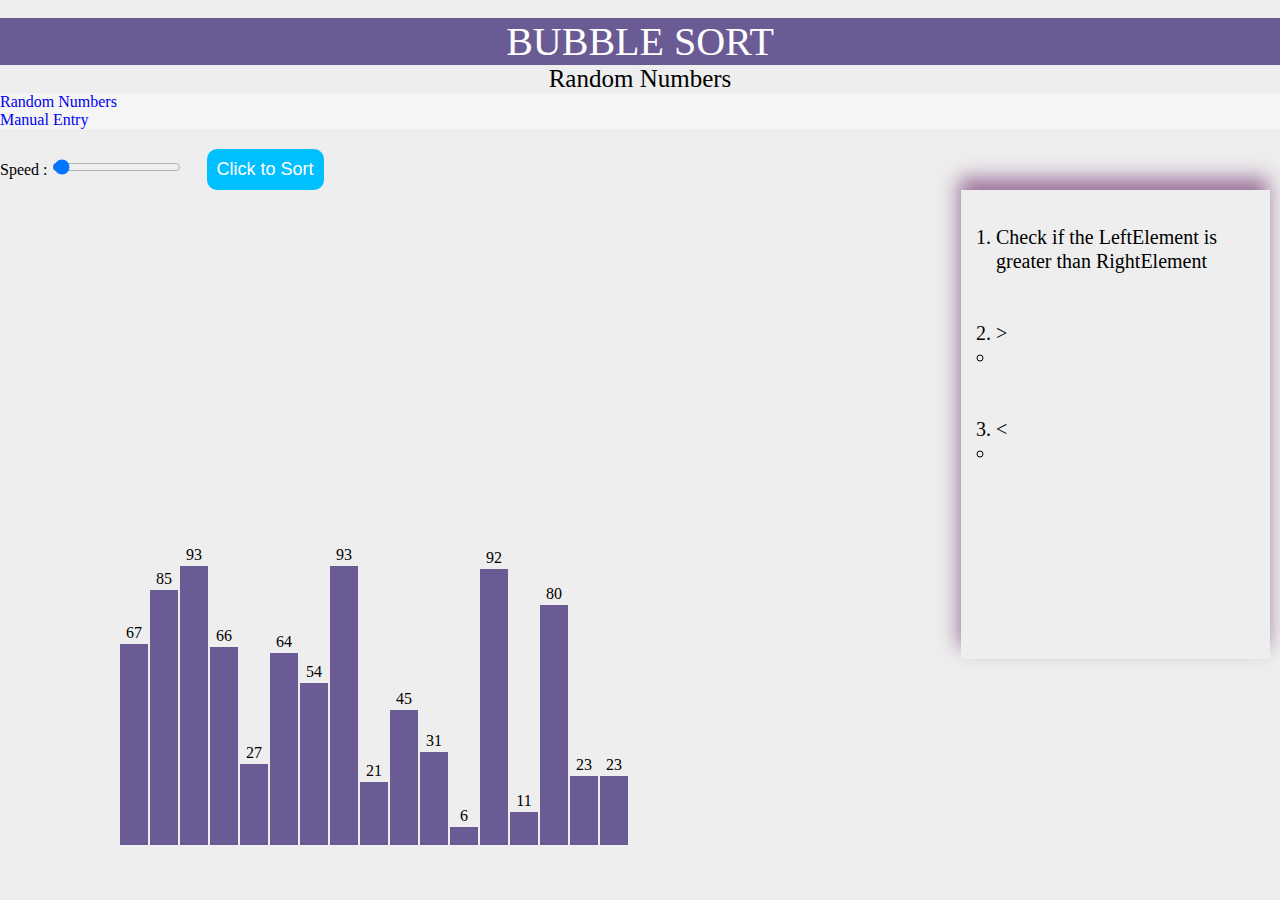
<file: index.html>
<!DOCTYPE html>
<html lang="en">

<head>
	<meta charset="UTF-8" />
	<meta name="viewport" content=
		"width=device-width, initial-scale=1.0" />
	<link rel="stylesheet" href="css/style.css" />
<script src="https://cdnjs.cloudflare.com/ajax/libs/jquery/3.6.0/jquery.min.js"></script>
   

</style>
</head>

<body>
	<br />
	<p class="header">Bubble Sort</p>
	<p class="sub">Random Numbers</p>
	<div class="choose">
		<ul>
      <li><a href="index.html">Random Numbers</a></li>
			<li><a href="index_rand.html">Manual Entry</a></li>
		</ul>
	</div>
  <div class="ele">
		<div class="slide"><label for="delay">Speed</label> : <input id="delay" type="range" name="delay"
			min="0" max="1000" value="25" oninput="setup()" onchange="setup()">
		<span id="d"></span></div>
		<button id="btn">Click to Sort</button>
	</div>
	<div id="array"></div>
  <div class="text_content">
    <div class="f_text">
      <p id="code"></p>
    </div>
    <div class="flow">
      <ol>
        <li> <p id="code1">Check if the LeftElement is greater than RightElement</p></li>
        <br>
        <br>
        <li> <p id="code3">></p>
          <ul>
            <li><p id="code2_1"> </p></li>
          </ul>
        </li>
        <br>
        <br>
        <li><p id="code4"><</p>
          <ul>
            <li><p id="code4_1"> </p></li>
          </ul>
        <br>
      </ol>
    </div>
  </div>
	<script src="js/script.js"></script>
  <script>
    function openNav() {
      document.getElementById("actions-hide").style.width = "250px";
      document.getElementById("actions").style.marginLeft = "250px";
    }
    
    function closeNav() {
      document.getElementById("actions-hide").style.width = "0";
      document.getElementById("actions").style.marginLeft= "0";
    }
    </script>
</body>

</html>
</file>
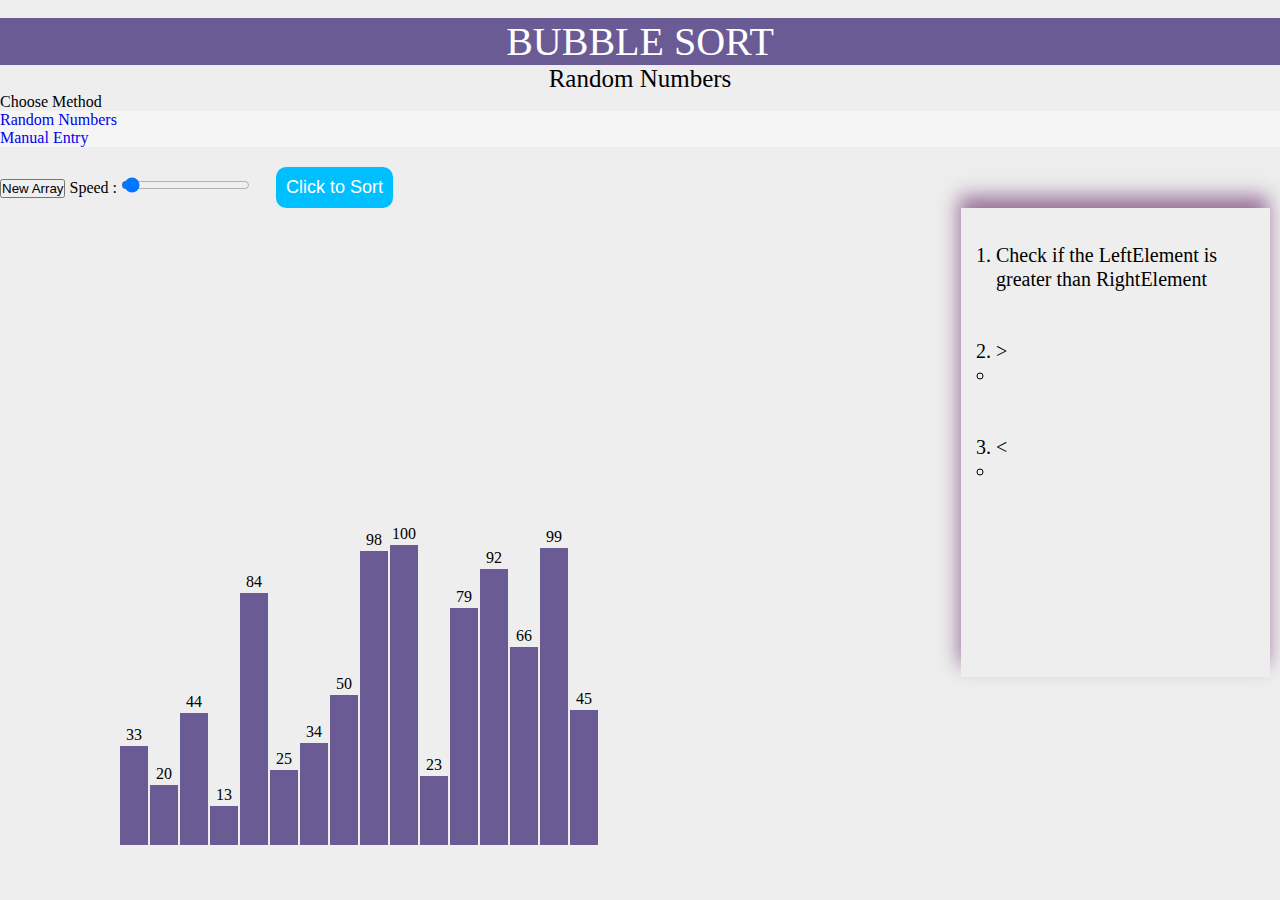
<file: index_main.html>
<!DOCTYPE html>
<html lang="en">

<head>
	<meta charset="UTF-8" />
	<meta name="viewport" content=
		"width=device-width, initial-scale=1.0" />
	<link rel="stylesheet" href="css/style.css" />
<script src="https://cdnjs.cloudflare.com/ajax/libs/jquery/3.6.0/jquery.min.js"></script>
   

</style>
</head>

<body>
	<br />
	<p class="header">Bubble Sort</p>
	<p class="sub">Random Numbers</p>
	<p>Choose Method</p>
	<div class="choose">
		<ul>
      <li><a href="index_main.html">Random Numbers</a></li>
			<li><a href="index.html">Manual Entry</a></li>
		</ul>
	</div>
  <div class="ele">
    <button id="btn_2" onkeypress="addRecord()">New Array</button>
		<div class="slide"><label for="delay">Speed</label> : <input id="delay" type="range" name="delay"
			min="0" max="1000" value="25" oninput="setup()" onchange="setup()">
		<span id="d"></span></div>
		<button id="btn">Click to Sort</button>
	</div>
	<div id="array"></div>
  <div class="text_content">
    <div class="f_text">
      <p id="code"></p>
    </div>
    <div class="flow">
      <ol>
        <li> <p id="code1">Check if the LeftElement is greater than RightElement</p></li>
        <br>
        <br>
        <li> <p id="code3">></p>
          <ul>
            <li><p id="code2_1"> </p></li>
          </ul>
        </li>
        <br>
        <br>
        <li><p id="code4"><</p>
          <ul>
            <li><p id="code4_1"> </p></li>
          </ul>
        <br>
      </ol>
    </div>
  </div>
	<script src="js/script.js"></script>
</body>

</html>
</file>
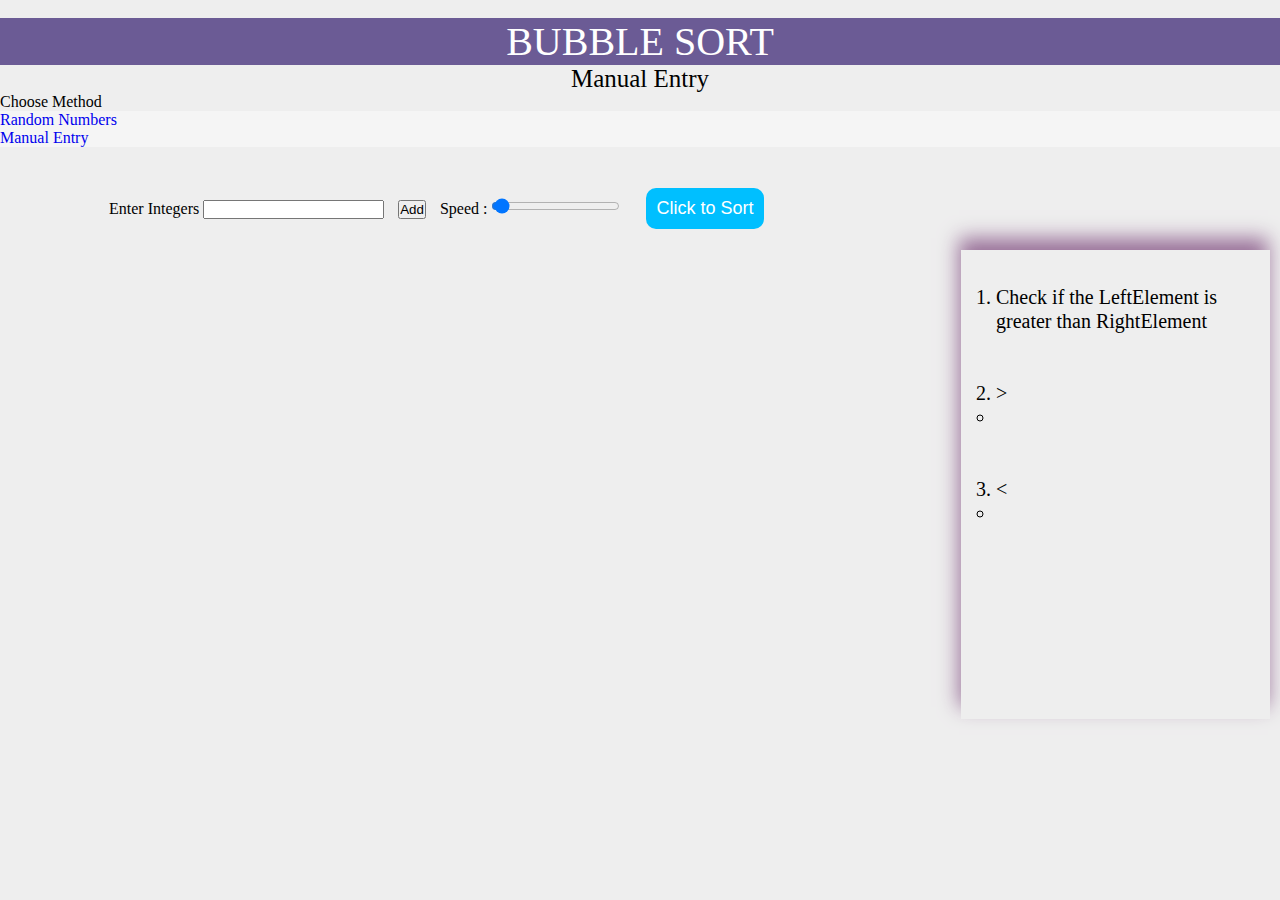
<file: index_rand.html>
<!DOCTYPE html>
<html lang="en">

<head>
	<meta charset="UTF-8" />
	<meta name="viewport" content=
		"width=device-width, initial-scale=1.0" />
	<link rel="stylesheet" href="css/style.css" />
</head>

<body>
	<br />
	<p class="header">Bubble Sort</p>
	<p class="sub">Manual Entry</p>
	<p>Choose Method</p>
	<div class="choose">
		
		<ul>
			
			<li><a href="index.html">Random Numbers</a></li>
			<li><a href="index_rand.html">Manual Entry</a></li>
		</ul>
	</div>

	<div class="element">
		<label for="arrip">Enter Integers</label>
		<input type="text" id="arrip">
		<button type="button" id="add">Add </button>
		<div class="slide"><label for="delay">Speed</label> : <input id="delay" type="range" name="delay"
			min="0" max="1000" value="25" oninput="setup()" onchange="setup()">
		<span id="d"></span></div>
		<button id="btn">Click to Sort</button>
	</div>
	<div id="array"></div>
	<div class="text_content">
		<div class="f_text">
		  <p id="code"></p>
		</div>
		<div class="flow">
		  <ol>
			<li> <p id="code1">Check if the LeftElement is greater than RightElement</p></li>
			<br>
			<br>
			<li> <p id="code3">></p>
			  <ul>
				<li><p id="code2_1"> </p></li>
			  </ul>
			</li>
			<br>
			<br>
			<li><p id="code4"><</p>
			  <ul>
				<li><p id="code4_1"> </p></li>
			  </ul>
			<br>
		  </ol>
		</div>
	  </div>
	<script src="js/temp.js"></script>
	
</body>

</html>
</file>
<file: css/style.css>
* {
	margin: 0;
	padding: 0;
	box-sizing: border-box;
}
body{
	background-color: #eee;
}

.header {
	font-size: 40px;
	text-align: center;
	background-color: #6b5b95;
	color: white;
	text-transform:uppercase ;
}
.sub
{
	font-size: 25px;
	text-align: center;
}
.choose{
	background-color:whitesmoke;
}
.choose li a
{
	text-decoration: none;
}
#array {
	background-color: #eee;
	height: 413px;
	width: 598px;
	margin: auto;
	position: absolute;
	margin-top: 74px;
	margin: 50px auto;
	left: 120px;
	bottom: 5px;
}
#actions{
	bottom: 60px;
left: 43px;
}
.panel {
	position: fixed;
	color: #fff;
	width: 0;
	overflow: hidden;
	background: #777;
	  background-color: rgb(119, 119, 119);
	white-space: nowrap;
  }
  #actions-hide {
	bottom: 60px;
	left: 0;
	padding-left: 14px;
	padding-right: 14px;
  }
  .panel-hide {
	position: fixed;
	cursor: pointer;
	background: #777;
	  background-color: rgb(119, 119, 119);
  }
.block {
	width: 28px;
	background-color: #6b5b95;
	position: absolute;
	bottom: 0px;
	transition: 0.2s all ease;
}

.block_id {
	position: absolute;
	color: black;
	margin-top: -20px;
	width: 100%;
	text-align: center;
}
#code2{
	transform: translate(0.2s);
}
#btn{
	display: inline;
	border-radius: 10px;
	border: none;
	background-color: deepskyblue;
	color:white;
	font-size: large;
	padding: 10px;
	margin-top:20px;
	margin-left: 22px;
	cursor: pointer;
}

.element{
	margin: 21px 109px;
}
#addtoarr{
	margin: 27px 311px;
}
#add{
	margin: 0 10px;
}
.flow{
	padding: 35px;
	font-size: 20px;
	line-height: 1.2;	
}
.text_content{
	position: absolute;
	right: 10px;
	width: 309px;
	height: 469px;
	-webkit-box-shadow: -2px -12px 19px 0px rgba(153,113,153,1);
-moz-box-shadow: -2px -12px 19px 0px rgba(153,113,153,1);
box-shadow: -2px -12px 19px 0px rgba(153,113,153,1);
}

.slide{
	display: inline-block;
}
</file>
